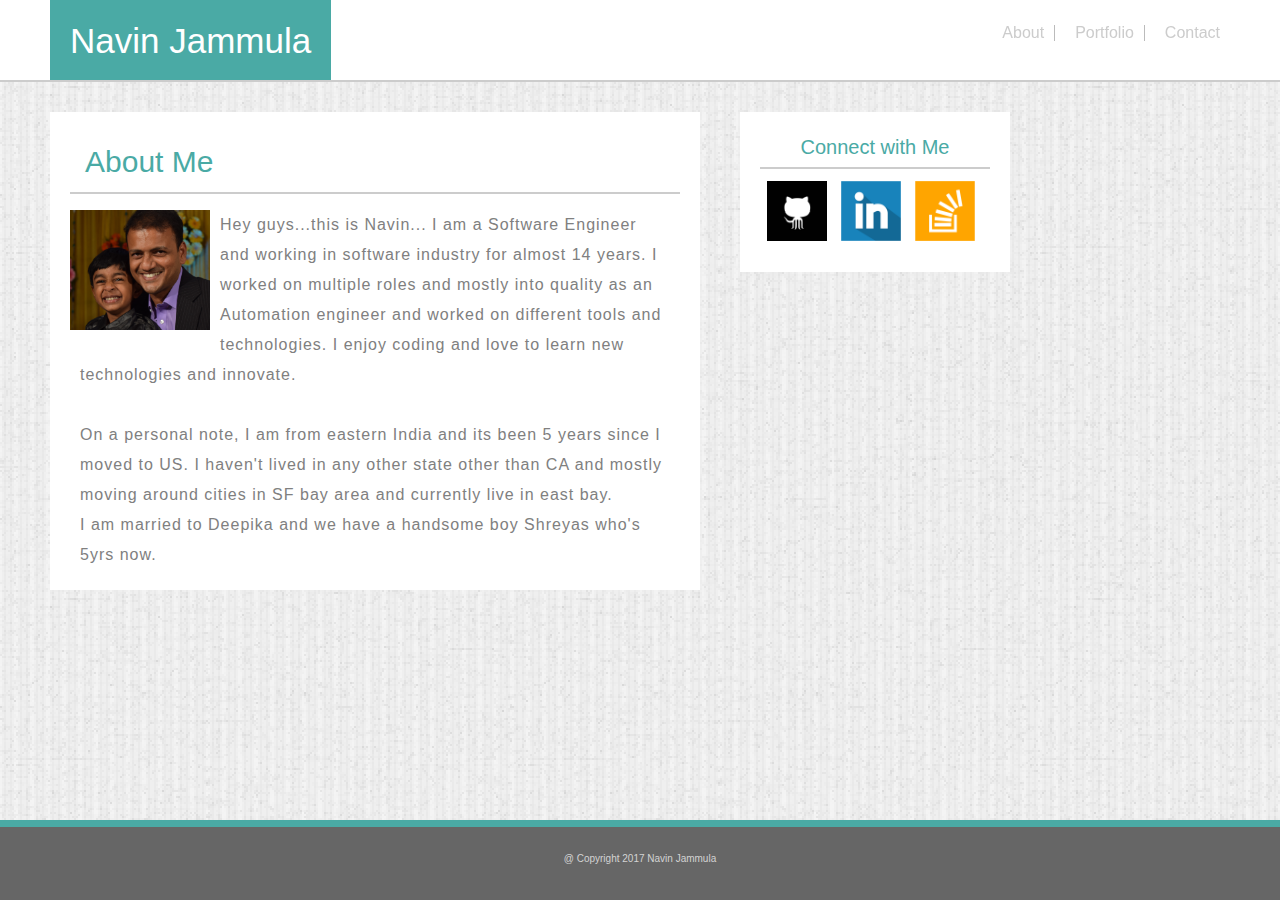
<file: index.html>
<!DOCTYPE html>
<html lang="en">

<head>
    <meta charset="utf-8">
    <title>Navin's Portfolio</title>
    <meta name="viewport" content="width=device-width, initial-scale=1.0">
    <link rel="stylesheet" type="text/css" href="assets/css/reset.css">
    <link rel="stylesheet" type="text/css" href="assets/css/style.css">
</head>

<body>
    <!-- all the html code for the body -->
    <div class="wrapper">
        <header>
            <h1><a href="index.html">Navin Jammula</a></h1>
            <nav>
                <ul>
                    <li><a href="index.html">About</a></li>
                    <li><a href="portfolio.html">Portfolio</a></li>
                    <li><a href="contact.html">Contact</a></li>
                </ul>
            </nav>
        </header>
        <div class="clearfix">
        </div>
        <hr>
        <div class="clearfix mainbody">
            <section class="mainsec">
                <h1>About Me</h1>
                <hr>
                <br>
                <img id="selfpic" src="assets/images/navin.jpg">
                <p>Hey guys...this is Navin... I am a Software Engineer and working in software industry for almost 14 years. I worked on multiple roles and mostly into quality as an Automation engineer and worked on different tools and technologies. I enjoy coding and love to learn new technologies and innovate.<br><br>On a personal note, I am from eastern India and its been 5 years since I moved to US. I haven't lived in any other state other than CA and mostly moving around cities in SF bay area and currently live in east bay.<br>
                I am married to Deepika and we have a handsome boy Shreyas who's 5yrs now.</p>
            </section>
            <aside id="connect">
                <h2>Connect with Me</h2>
                <hr>
                <ul>
                    <li><a href="https://github.com/navinjoy" target="_blank"><img src="assets/images/git.png"></li>
                    <li><a href="https://www.linkedin.com/in/navinkumarj/" target="_blank"><img src="assets/images/linkedin.png"></li>
                    <li><a href="https://stackoverflow.com/users/8846656/coolguy" target="_blank"><img src="assets/images/stackovrflw.png"></li>
                </ul>
            </aside>
        </div>
        <footer class="footer">
            <hr>
            <h4>@ Copyright 2017 Navin Jammula</h4>
        </footer>
    </div>
</body>

</html>
</file>
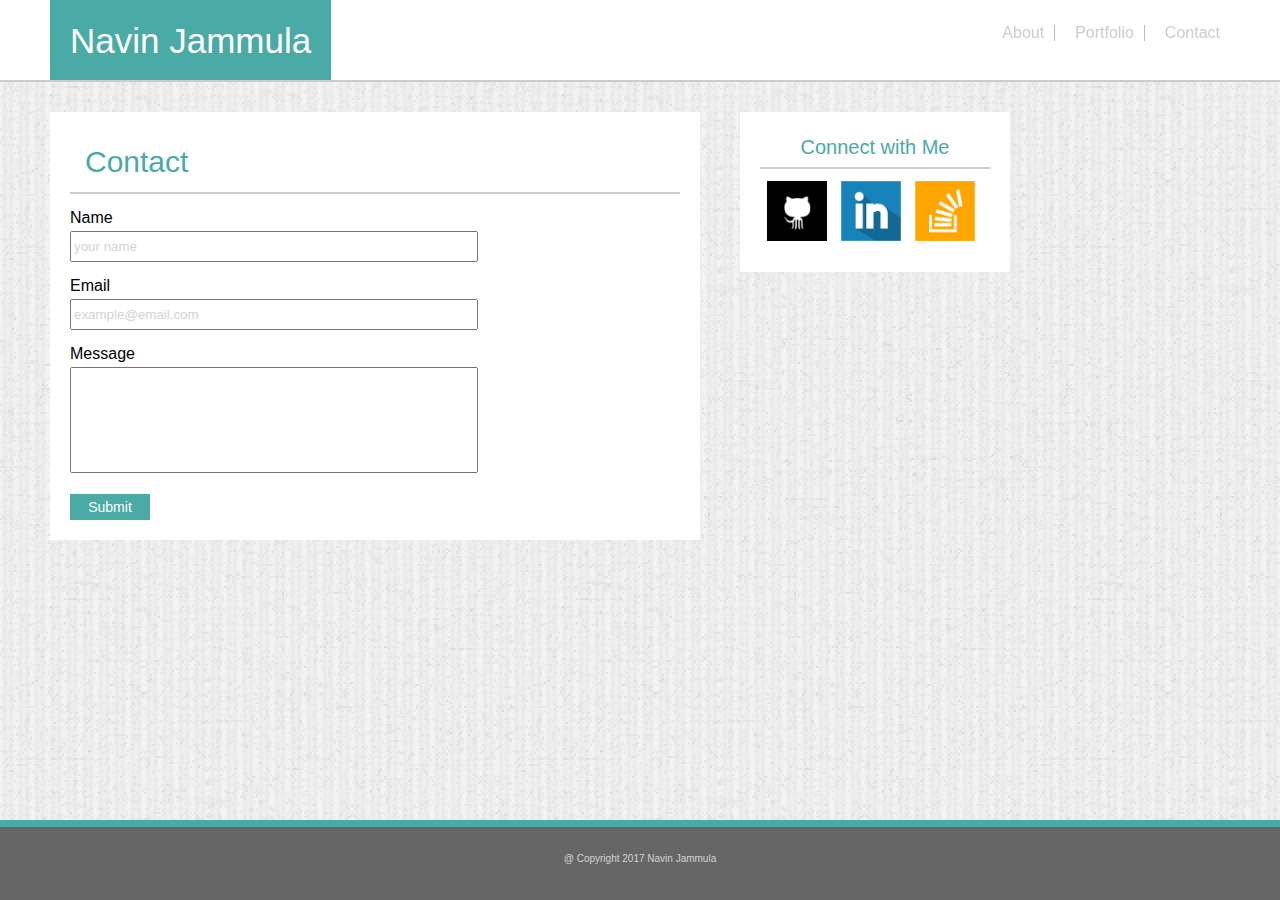
<file: contact.html>
<!DOCTYPE html>
<html lang="en">

<head>
    <meta charset="utf-8">
    <title>Portfolio</title>
    <link rel="stylesheet" type="text/css" href="assets/css/reset.css">
    <link rel="stylesheet" type="text/css" href="assets/css/style.css">
</head>

<body>
    <!-- all the html code for the body -->
    <div class="wrapper">
        <header>
            <h1><a href="index.html">Navin Jammula</a></h1>
            <nav>
                <ul>
                    <li><a href="index.html">About</a></li>
                    <li><a href="portfolio.html">Portfolio</a></li>
                    <li><a href="contact.html">Contact</a></li>
                </ul>
            </nav>
        </header>
        <div class="clearfix">
        </div>
        <hr>
        <div class="clearfix mainbody">
            <section class="mainsec">
                <h1>Contact</h1>
                <!-- <h1>About Me</h1> -->
                <hr>
                <br>
                <form>
                    Name
                    <br>
                    <input type="text" name="name" value="your name">
                    <br>
                    <br> Email
                    <br>
                    <input type="text" name="email" value="example@email.com">
                    <br>
                    <br> Message
                    <br>
                    <input type="text" id="message" name="message" value="">
                    <br>
                    <br>
                    <input id="submit" onclick="comingSoon()" type="submit" value="Submit">
                </form>
            </section>
            <aside id="connect">
                <h2>Connect with Me</h2>
                <hr>
                <ul>
                    <li><a href="https://github.com/navinjoy" target="_blank"><img src="assets/images/git.png"></li>
                    <li><a href="https://www.linkedin.com/in/navinkumarj/" target="_blank"><img src="assets/images/linkedin.png"></li>
                    <li><a href="https://stackoverflow.com/users/8846656/coolguy" target="_blank"><img src="assets/images/stackovrflw.png"></li>
                </ul>
            </aside>
        </div>
        <footer class="footer">
            <hr>
            <h4>@ Copyright 2017 Navin Jammula</h4>
        </footer>
    </div>
    <script type="text/javascript">
        function comingSoon() {
            alert("Coming soon...\nThis feature not implemented yet !! ")
        }
    </script>
</body>

</html>
</file>
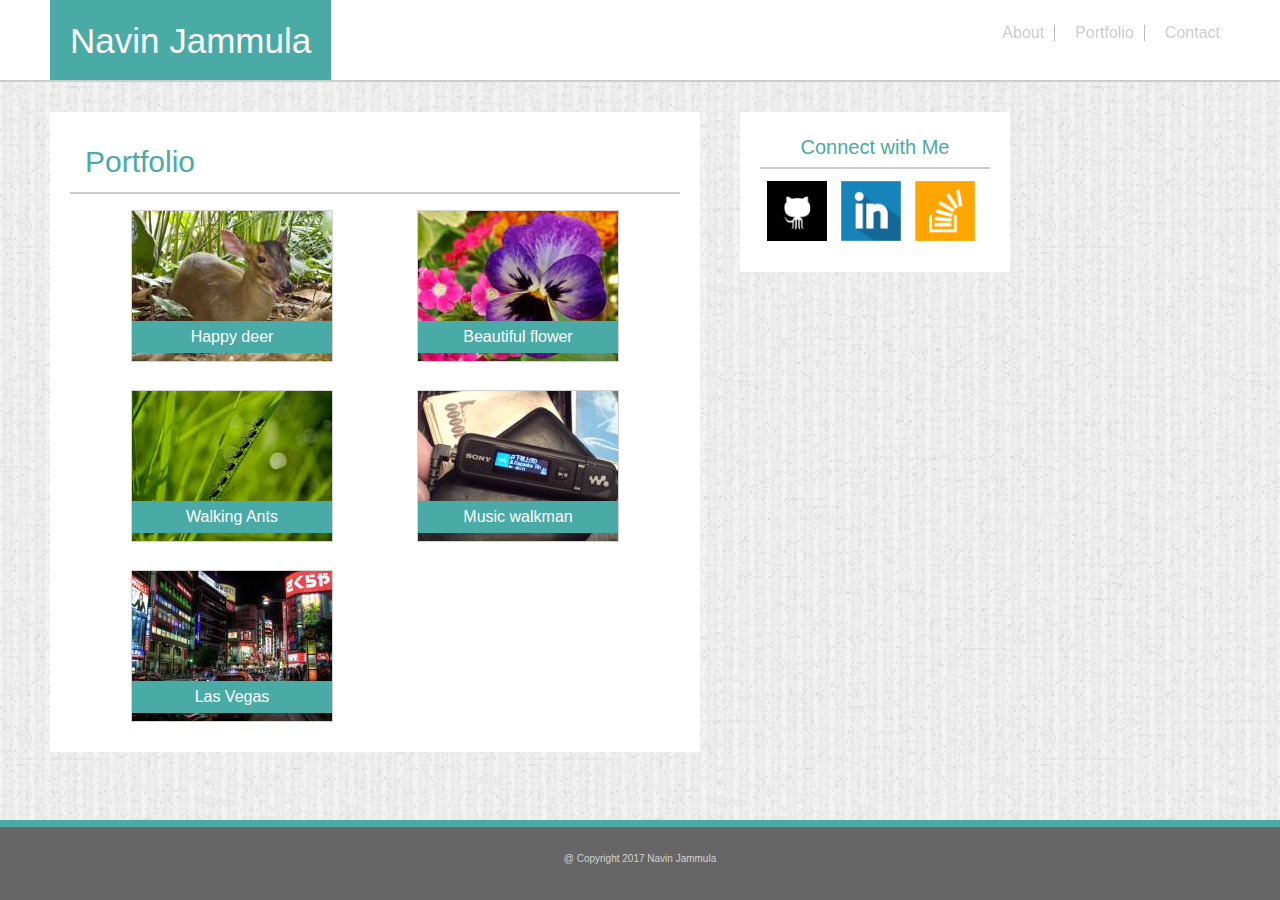
<file: portfolio.html>
<!DOCTYPE html>
<html lang="en">

<head>
    <meta charset="utf-8">
    <title>Portfolio</title>
    <link rel="stylesheet" type="text/css" href="assets/css/reset.css">
    <link rel="stylesheet" type="text/css" href="assets/css/style.css">
</head>

<body>
    <!-- all the html code for the body -->
    <div class="wrapper">
        <header>
            <h1><a href="index.html">Navin Jammula</a></h1>
            <nav>
                <ul>
                    <li><a href="index.html">About</a></li>
                    <li><a href="portfolio.html">Portfolio</a></li>
                    <li><a href="contact.html">Contact</a></li>
                </ul>
            </nav>
        </header>
        <div class="clearfix">
        </div>
        <hr>
        <div class="clearfix mainbody">
            <section class="mainsec" id="portfolio">
                <h1>Portfolio</h1>
                <!-- <h1>About Me</h1> -->
                <hr>
                <br>
                <div class="box-set">
                    <figure class="box box-1">
                        <img id="portfolioimg" src="assets/images/img1.jpeg">
                        <div class="imagetext">Happy deer</div>
                    </figure>
                    <figure class="box box-2"><img id="portfolioimg" src="assets/images/img2.jpeg"><div class="imagetext">Beautiful flower</div></figure>
                    <figure class="box box-3"><img id="portfolioimg" src="assets/images/img3.jpeg"><div class="imagetext">Walking Ants</div></figure>
                    <figure class="box box-4"><img id="portfolioimg" src="assets/images/img4.jpeg"><div class="imagetext">Music walkman</div></figure>
                    <figure class="box box-5"><img id="portfolioimg" src="assets/images/img5.jpeg"><div class="imagetext">Las Vegas</div></figure>
                </div>
            </section>
            <aside class="clearfix" id="connect">
                <h2>Connect with Me</h2>
                <hr>
                <ul>
                    <li><a href="https://github.com/navinjoy" target="_blank"><img src="assets/images/git.png"></li>
                    <li><a href="https://www.linkedin.com/in/navinkumarj/" target="_blank"><img src="assets/images/linkedin.png"></li>
                    <li><a href="https://stackoverflow.com/users/8846656/coolguy" target="_blank"><img src="assets/images/stackovrflw.png"></li>
                </ul>
            </aside>
        </div>
        <footer class="footer">
            <hr>
            <h4>@ Copyright 2017 Navin Jammula</h4>
        </footer>
    </div>
</body>

</html>
</file>
<file: assets/css/style.css>
body {
    font-family: 'Arial', 'Helvetica Neue', Helvetica, sans-serif;
    background-image: url("../images/background.png");
}

.mainsec p {
    color: #777777 text-align: justify;
    letter-spacing: 1px;
    line-height: 30px;
    margin: 0px 10px;
}

.clearfix:after {
    content: "";
    display: block;
    clear: both;
}

header ul {
    list-style-type: none;
    margin: 0;
    padding: 0;
    overflow: hidden;
    float: right;
    position: fixed;
    right: 50px;
}

nav {
    display: block;
    position: relative;
}

nav a {
    color: #ccc;
}

nav a:hover {
    background: #e2dcdc;
    font-size: 20px;
    color: grey;
}

header {
    background: #ffffff;
    height: 80px;
    border-color: #cccccc;
}

h1 h2 {

    font-family: 'Georgia', Times, Times New Roman, serif;
}

header h1 {


    position: fixed;
    left: 50px;
    float: left;
    display: flex;
    align-items: center;
    background: #4aaaa5;
    height: 80px;
    padding: 0px 20px 0px;
    font-size: 35px;
}

h1 a {
    text-decoration: none;
    color: white;
}

header li {
    list-style-type: none;
    float: left;
    margin: 25px 10px;
    padding-right: 10px;
    border-right: 1px solid #bbb;
}

header li:last-child {
    border-right: none;
    padding-right: 0px;
}

li a {
    text-decoration: none;
}

.mainsec {
    margin-left: 50px;
    margin-top: 30px;
    align-self: inherit;
    padding: 20px;
    width: 610px;
    height: auto;
    background-color: #ffffff;
    float: left;
    margin-right: 40px;
    margin-bottom: 20px;
    border-color: #dddddd;
    /*border-width: 10px;*/
    /*position: absolute;*/
}

#portfolio {
    height: 600px;
}

.portsection {
    padding: 20px;
    /*margin-bottom: 20px;*/
    background: #ccc;
    /*width: 33.3%*/
}

#boxsec1 {
    float: left;
}

.wrapper hr {
    height: 2px;
    background: #cccccc;
    border: none;
}

.mainsec hr {
    margin-bottom: 20px;
    height: 2px;
    background: #cccccc;
    border: none;
}

.mainsec #selfpic {
    width: 140px;
    height: 120px;
    padding: 0px 10px 5px 0px;
    float: left;
}

.mainsec #selfpic:hover {
    width: 420px;
    height: 360px;
}

.mainsec p {
    /*padding: 20px;*/
    color: grey;
    /*float: left;*/
}

.mainsec h1 {
    font-size: 30px;
    color: #4aaaa5;
    margin: 15px;
}

#connect img {
    width: 60px;
    height: 60px;
}

hr {
    margin: 0px;
}

.mainbody hr {
    margin-top: 5px;
    margin-bottom: 0px;
}


#connect h2 {
    align-content: center;
    padding: 5px;
    color: #4aaaa5;
    text-align: center;
    font-size: 20px;
}

#connect {
    margin-top: 30px;
    padding: 20px;
    width: 230px;
    height: 120px;
    background-color: white;
    float: left;
    position: relative;
}

#connect li {
    float: left;
    padding: 7px;
    margin-top: 5px;
}

#connect img:hover {
    border-radius: 50%
}

.footer hr {
    height: 7px;
    border: 0px;
    background: #4aaaa5;
}

footer {
    background-color: #666666;
    position: absolute;
    right: 0;
    left: 0;
    bottom: 0;
    height: 80px;
    align-items: center;
    margin: auto;
    text-align: center;
    align-items: center;
}

footer h4 {
    font-size: x-small;
    padding: 27px;
    color: lightgrey;
}

form input {
    width: 400px;
    margin-top: 5px;
    height: 25px;
    color: lightgrey;
}

#submit {
    width: 80px;
    background-color: #4aaaa5;
    border: none;
    color: white;
    padding: 5px;
    text-align: center;
    text-decoration: none;
    display: inline-block;
    font-size: 14px;
    border-radius: 0 !important;
    height: auto;
}

#message {
    height: 100px;
    width: 400px;
}

.portfolio {
    width: 150px;
    height: 150px;
    border-width: 2px;
    border-color: black;
    float: left;
}

.box-set {
    position: relative;
}

.box {
    position: relative;
    display: grid;
    background: lightgrey;
    border: 1px solid lightgrey;
    width: 200px;
    height: 150px;
}

.box #portfolioimg {
    width: 200px;
    height: 150px;
    background-size: cover;
}

.box-1 {
    position: absolute;
    left: 10%;
}

.box-2 {
    position: absolute;
    right: 10%;
    /*right: -40px;*/
}

.box-3 {
    position: absolute;
    left: 10%;
    top: 180px;
}

.box-4 {
    position: absolute;
    right: 10%;
    top: 180px;
}


.box-5 {
    left: 10%;
    top: 360px;
}

.imagetext {
    position: absolute;
    padding: 8px 0px;
    margin-top: 110px;
    width: 200px;
    text-align: center;
    left: : 10px;
    background: #4aaaa5;
    color: #ffffff;
}

@media only screen and (max-width: 640px) {

    header h1,
    header ul {
        width: 100%;
        position: relative;
        left: 0px;
        float: left;
    }

    header h1 {
        display: inline;
        padding: 2% 0%;
        margin: 0px;
        height: auto;
        text-align: center;
    }

    header ul {
        background: white;
    }

    header ul li {
        width: 33%;
        padding: 0%;
        margin: 2% 0%;
        display: inherit;
        text-align: center;
    }

    .mainsec,
    #connect,
    #portfolio {
        width: 90%;
        float: left;
        margin: 5%;
        float: left;
        position: relative;
        padding: 3%;
        margin: 1%;
        height: auto;
    }

    .mainsec #selfpic {
        width: 95%;
        height: 50%;
        float: left;
        padding: 0px;
        margin-bottom: 10px;
    }

    #connect h2 {
        text-align: left;
    }

    .mainsec p {
        text-align: justify;
    }

    [class*="box box-"] {
        position: relative;
        left: 2%;
        width: 90%;
        height: 450px;
        float: left;
        margin: 1% 0%;
        padding: 0%;
        top: auto;
    }

    [class*="box box-"] .imagetext {
        width: 100%;
        margin-top: 75%;
        padding: 15px 0px;
    }

    .box #portfolioimg {
        width: 100%;
        height: -webkit-fill-available;
    }

    form input, #message {
        width: 90%;
    }
    
    footer {
        position: fixed;
    }
}

@media only screen and (max-width: 768px) and (min-width: 641px) {
    .mainsec,
    #connect {
        width: 80%;
        float: left;
        margin: 5%;
    }

    #connect h2 {
        text-align: left;
    }

    .mainsec #selfpic {
        width: 40%;
        height: 30%;
    }

    .mainsec p {
        text-align: justify;
    }

    form input, #message {
        width: 90%;
    }

}

@media only screen and (max-width: 980px) and (min-width: 769px) {
    .mainsec,
    #portfolio {
        width: 45%;
        height: auto;
    }

    .mainsec #selfpic {
        width: 95%;
        height: 80%;
        float: left;
        padding: 0px;
        margin-bottom: 10px;
    }

    .mainsec p {
        width: 95%;
        float: left;
        text-align: justify;
    }
    .connect {
        width: 30%;
    }

    [class*="box box-"] {
        position: relative;
        left: 2%;
        width: 330px;
        height: 250px;
        float: left;
        margin: 1% 0%;
        padding: 0%;
        top: auto;
    }

    [class*="box box-"] .imagetext {
        width: 100%;
        margin-top: 60%;
    }

    .box #portfolioimg {
        width: 100%;
        height: -webkit-fill-available;
    }

    form input, #message {
        width: 90%;
    }


    footer {
        position: fixed;
    }
}
</file>
